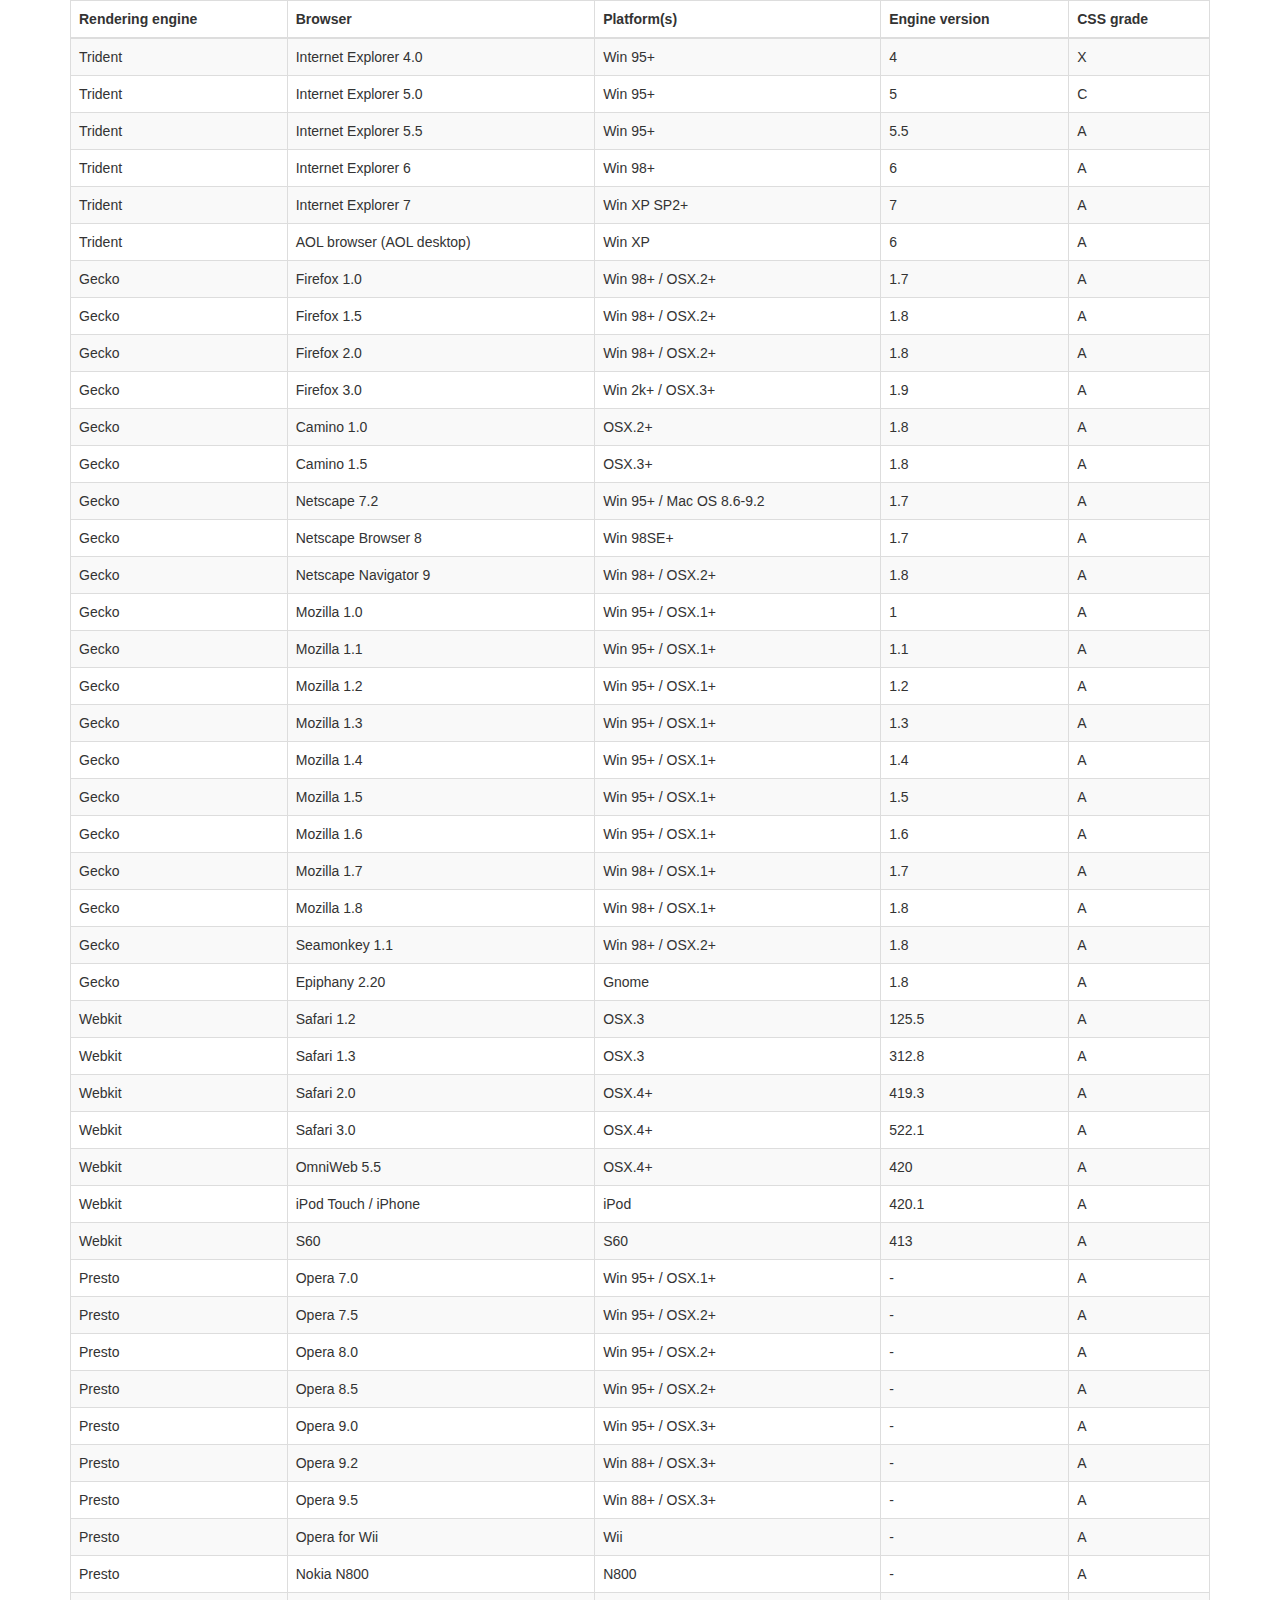
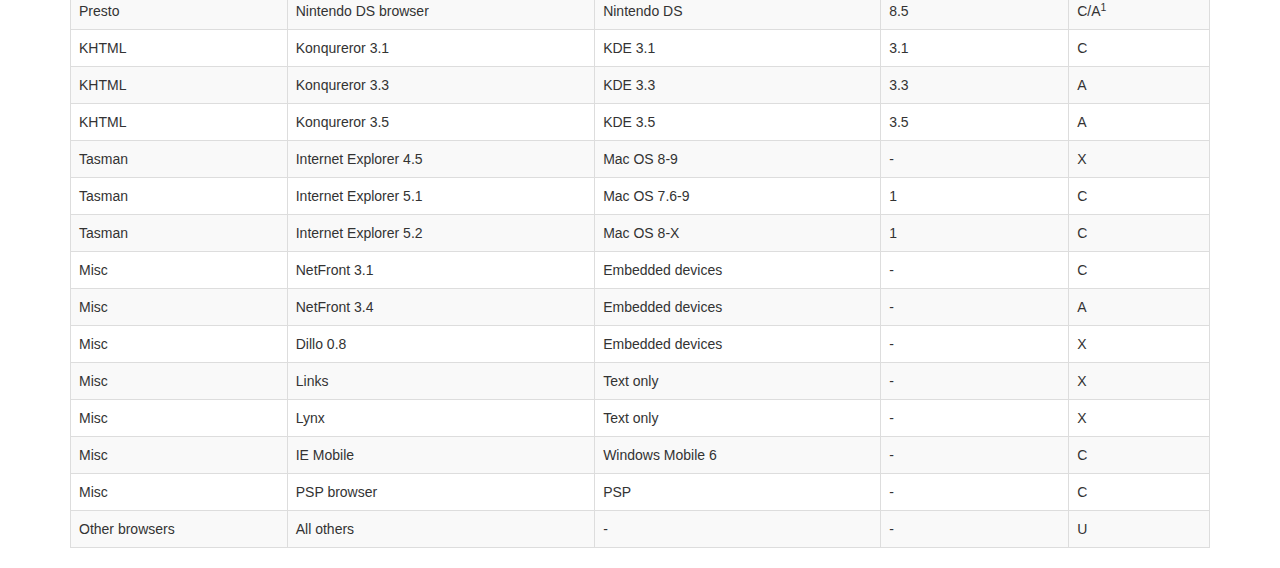
<file: static/vendor/datatables-plugins/index.html>
<!DOCTYPE HTML PUBLIC "-//W3C//DTD HTML 4.01//EN" "http://www.w3.org/TR/html4/strict.dtd">
<html>
	<head>
		<meta http-equiv="content-type" content="text/html; charset=utf-8" />
		
		<title>DataTables Bootstrap 3 example</title>

		<link rel="stylesheet" type="text/css" href="//maxcdn.bootstrapcdn.com/bootstrap/3.3.0/css/bootstrap.min.css">
		<link rel="stylesheet" type="text/css" href="dataTables.bootstrap.css">

		<script type="text/javascript" language="javascript" src="//code.jquery.com/jquery-1.11.1.min.js"></script>
		<script type="text/javascript" language="javascript" src="//cdn.datatables.net/1.10.3/js/jquery.dataTables.min.js"></script>
		<script type="text/javascript" language="javascript" src="dataTables.bootstrap.js"></script>
		<script type="text/javascript" charset="utf-8">
			$(document).ready(function() {
				$('#example').dataTable();
			} );
		</script>
	</head>
	<body>
		<div class="container">
			
<table cellpadding="0" cellspacing="0" border="0" class="table table-striped table-bordered" id="example">
	<thead>
		<tr>
			<th>Rendering engine</th>
			<th>Browser</th>
			<th>Platform(s)</th>
			<th>Engine version</th>
			<th>CSS grade</th>
		</tr>
	</thead>
	<tbody>
		<tr class="odd gradeX">
			<td>Trident</td>
			<td>Internet
				 Explorer 4.0</td>
			<td>Win 95+</td>
			<td class="center"> 4</td>
			<td class="center">X</td>
		</tr>
		<tr class="even gradeC">
			<td>Trident</td>
			<td>Internet
				 Explorer 5.0</td>
			<td>Win 95+</td>
			<td class="center">5</td>
			<td class="center">C</td>
		</tr>
		<tr class="odd gradeA">
			<td>Trident</td>
			<td>Internet
				 Explorer 5.5</td>
			<td>Win 95+</td>
			<td class="center">5.5</td>
			<td class="center">A</td>
		</tr>
		<tr class="even gradeA">
			<td>Trident</td>
			<td>Internet
				 Explorer 6</td>
			<td>Win 98+</td>
			<td class="center">6</td>
			<td class="center">A</td>
		</tr>
		<tr class="odd gradeA">
			<td>Trident</td>
			<td>Internet Explorer 7</td>
			<td>Win XP SP2+</td>
			<td class="center">7</td>
			<td class="center">A</td>
		</tr>
		<tr class="even gradeA">
			<td>Trident</td>
			<td>AOL browser (AOL desktop)</td>
			<td>Win XP</td>
			<td class="center">6</td>
			<td class="center">A</td>
		</tr>
		<tr class="gradeA">
			<td>Gecko</td>
			<td>Firefox 1.0</td>
			<td>Win 98+ / OSX.2+</td>
			<td class="center">1.7</td>
			<td class="center">A</td>
		</tr>
		<tr class="gradeA">
			<td>Gecko</td>
			<td>Firefox 1.5</td>
			<td>Win 98+ / OSX.2+</td>
			<td class="center">1.8</td>
			<td class="center">A</td>
		</tr>
		<tr class="gradeA">
			<td>Gecko</td>
			<td>Firefox 2.0</td>
			<td>Win 98+ / OSX.2+</td>
			<td class="center">1.8</td>
			<td class="center">A</td>
		</tr>
		<tr class="gradeA">
			<td>Gecko</td>
			<td>Firefox 3.0</td>
			<td>Win 2k+ / OSX.3+</td>
			<td class="center">1.9</td>
			<td class="center">A</td>
		</tr>
		<tr class="gradeA">
			<td>Gecko</td>
			<td>Camino 1.0</td>
			<td>OSX.2+</td>
			<td class="center">1.8</td>
			<td class="center">A</td>
		</tr>
		<tr class="gradeA">
			<td>Gecko</td>
			<td>Camino 1.5</td>
			<td>OSX.3+</td>
			<td class="center">1.8</td>
			<td class="center">A</td>
		</tr>
		<tr class="gradeA">
			<td>Gecko</td>
			<td>Netscape 7.2</td>
			<td>Win 95+ / Mac OS 8.6-9.2</td>
			<td class="center">1.7</td>
			<td class="center">A</td>
		</tr>
		<tr class="gradeA">
			<td>Gecko</td>
			<td>Netscape Browser 8</td>
			<td>Win 98SE+</td>
			<td class="center">1.7</td>
			<td class="center">A</td>
		</tr>
		<tr class="gradeA">
			<td>Gecko</td>
			<td>Netscape Navigator 9</td>
			<td>Win 98+ / OSX.2+</td>
			<td class="center">1.8</td>
			<td class="center">A</td>
		</tr>
		<tr class="gradeA">
			<td>Gecko</td>
			<td>Mozilla 1.0</td>
			<td>Win 95+ / OSX.1+</td>
			<td class="center">1</td>
			<td class="center">A</td>
		</tr>
		<tr class="gradeA">
			<td>Gecko</td>
			<td>Mozilla 1.1</td>
			<td>Win 95+ / OSX.1+</td>
			<td class="center">1.1</td>
			<td class="center">A</td>
		</tr>
		<tr class="gradeA">
			<td>Gecko</td>
			<td>Mozilla 1.2</td>
			<td>Win 95+ / OSX.1+</td>
			<td class="center">1.2</td>
			<td class="center">A</td>
		</tr>
		<tr class="gradeA">
			<td>Gecko</td>
			<td>Mozilla 1.3</td>
			<td>Win 95+ / OSX.1+</td>
			<td class="center">1.3</td>
			<td class="center">A</td>
		</tr>
		<tr class="gradeA">
			<td>Gecko</td>
			<td>Mozilla 1.4</td>
			<td>Win 95+ / OSX.1+</td>
			<td class="center">1.4</td>
			<td class="center">A</td>
		</tr>
		<tr class="gradeA">
			<td>Gecko</td>
			<td>Mozilla 1.5</td>
			<td>Win 95+ / OSX.1+</td>
			<td class="center">1.5</td>
			<td class="center">A</td>
		</tr>
		<tr class="gradeA">
			<td>Gecko</td>
			<td>Mozilla 1.6</td>
			<td>Win 95+ / OSX.1+</td>
			<td class="center">1.6</td>
			<td class="center">A</td>
		</tr>
		<tr class="gradeA">
			<td>Gecko</td>
			<td>Mozilla 1.7</td>
			<td>Win 98+ / OSX.1+</td>
			<td class="center">1.7</td>
			<td class="center">A</td>
		</tr>
		<tr class="gradeA">
			<td>Gecko</td>
			<td>Mozilla 1.8</td>
			<td>Win 98+ / OSX.1+</td>
			<td class="center">1.8</td>
			<td class="center">A</td>
		</tr>
		<tr class="gradeA">
			<td>Gecko</td>
			<td>Seamonkey 1.1</td>
			<td>Win 98+ / OSX.2+</td>
			<td class="center">1.8</td>
			<td class="center">A</td>
		</tr>
		<tr class="gradeA">
			<td>Gecko</td>
			<td>Epiphany 2.20</td>
			<td>Gnome</td>
			<td class="center">1.8</td>
			<td class="center">A</td>
		</tr>
		<tr class="gradeA">
			<td>Webkit</td>
			<td>Safari 1.2</td>
			<td>OSX.3</td>
			<td class="center">125.5</td>
			<td class="center">A</td>
		</tr>
		<tr class="gradeA">
			<td>Webkit</td>
			<td>Safari 1.3</td>
			<td>OSX.3</td>
			<td class="center">312.8</td>
			<td class="center">A</td>
		</tr>
		<tr class="gradeA">
			<td>Webkit</td>
			<td>Safari 2.0</td>
			<td>OSX.4+</td>
			<td class="center">419.3</td>
			<td class="center">A</td>
		</tr>
		<tr class="gradeA">
			<td>Webkit</td>
			<td>Safari 3.0</td>
			<td>OSX.4+</td>
			<td class="center">522.1</td>
			<td class="center">A</td>
		</tr>
		<tr class="gradeA">
			<td>Webkit</td>
			<td>OmniWeb 5.5</td>
			<td>OSX.4+</td>
			<td class="center">420</td>
			<td class="center">A</td>
		</tr>
		<tr class="gradeA">
			<td>Webkit</td>
			<td>iPod Touch / iPhone</td>
			<td>iPod</td>
			<td class="center">420.1</td>
			<td class="center">A</td>
		</tr>
		<tr class="gradeA">
			<td>Webkit</td>
			<td>S60</td>
			<td>S60</td>
			<td class="center">413</td>
			<td class="center">A</td>
		</tr>
		<tr class="gradeA">
			<td>Presto</td>
			<td>Opera 7.0</td>
			<td>Win 95+ / OSX.1+</td>
			<td class="center">-</td>
			<td class="center">A</td>
		</tr>
		<tr class="gradeA">
			<td>Presto</td>
			<td>Opera 7.5</td>
			<td>Win 95+ / OSX.2+</td>
			<td class="center">-</td>
			<td class="center">A</td>
		</tr>
		<tr class="gradeA">
			<td>Presto</td>
			<td>Opera 8.0</td>
			<td>Win 95+ / OSX.2+</td>
			<td class="center">-</td>
			<td class="center">A</td>
		</tr>
		<tr class="gradeA">
			<td>Presto</td>
			<td>Opera 8.5</td>
			<td>Win 95+ / OSX.2+</td>
			<td class="center">-</td>
			<td class="center">A</td>
		</tr>
		<tr class="gradeA">
			<td>Presto</td>
			<td>Opera 9.0</td>
			<td>Win 95+ / OSX.3+</td>
			<td class="center">-</td>
			<td class="center">A</td>
		</tr>
		<tr class="gradeA">
			<td>Presto</td>
			<td>Opera 9.2</td>
			<td>Win 88+ / OSX.3+</td>
			<td class="center">-</td>
			<td class="center">A</td>
		</tr>
		<tr class="gradeA">
			<td>Presto</td>
			<td>Opera 9.5</td>
			<td>Win 88+ / OSX.3+</td>
			<td class="center">-</td>
			<td class="center">A</td>
		</tr>
		<tr class="gradeA">
			<td>Presto</td>
			<td>Opera for Wii</td>
			<td>Wii</td>
			<td class="center">-</td>
			<td class="center">A</td>
		</tr>
		<tr class="gradeA">
			<td>Presto</td>
			<td>Nokia N800</td>
			<td>N800</td>
			<td class="center">-</td>
			<td class="center">A</td>
		</tr>
		<tr class="gradeA">
			<td>Presto</td>
			<td>Nintendo DS browser</td>
			<td>Nintendo DS</td>
			<td class="center">8.5</td>
			<td class="center">C/A<sup>1</sup></td>
		</tr>
		<tr class="gradeC">
			<td>KHTML</td>
			<td>Konqureror 3.1</td>
			<td>KDE 3.1</td>
			<td class="center">3.1</td>
			<td class="center">C</td>
		</tr>
		<tr class="gradeA">
			<td>KHTML</td>
			<td>Konqureror 3.3</td>
			<td>KDE 3.3</td>
			<td class="center">3.3</td>
			<td class="center">A</td>
		</tr>
		<tr class="gradeA">
			<td>KHTML</td>
			<td>Konqureror 3.5</td>
			<td>KDE 3.5</td>
			<td class="center">3.5</td>
			<td class="center">A</td>
		</tr>
		<tr class="gradeX">
			<td>Tasman</td>
			<td>Internet Explorer 4.5</td>
			<td>Mac OS 8-9</td>
			<td class="center">-</td>
			<td class="center">X</td>
		</tr>
		<tr class="gradeC">
			<td>Tasman</td>
			<td>Internet Explorer 5.1</td>
			<td>Mac OS 7.6-9</td>
			<td class="center">1</td>
			<td class="center">C</td>
		</tr>
		<tr class="gradeC">
			<td>Tasman</td>
			<td>Internet Explorer 5.2</td>
			<td>Mac OS 8-X</td>
			<td class="center">1</td>
			<td class="center">C</td>
		</tr>
		<tr class="gradeA">
			<td>Misc</td>
			<td>NetFront 3.1</td>
			<td>Embedded devices</td>
			<td class="center">-</td>
			<td class="center">C</td>
		</tr>
		<tr class="gradeA">
			<td>Misc</td>
			<td>NetFront 3.4</td>
			<td>Embedded devices</td>
			<td class="center">-</td>
			<td class="center">A</td>
		</tr>
		<tr class="gradeX">
			<td>Misc</td>
			<td>Dillo 0.8</td>
			<td>Embedded devices</td>
			<td class="center">-</td>
			<td class="center">X</td>
		</tr>
		<tr class="gradeX">
			<td>Misc</td>
			<td>Links</td>
			<td>Text only</td>
			<td class="center">-</td>
			<td class="center">X</td>
		</tr>
		<tr class="gradeX">
			<td>Misc</td>
			<td>Lynx</td>
			<td>Text only</td>
			<td class="center">-</td>
			<td class="center">X</td>
		</tr>
		<tr class="gradeC">
			<td>Misc</td>
			<td>IE Mobile</td>
			<td>Windows Mobile 6</td>
			<td class="center">-</td>
			<td class="center">C</td>
		</tr>
		<tr class="gradeC">
			<td>Misc</td>
			<td>PSP browser</td>
			<td>PSP</td>
			<td class="center">-</td>
			<td class="center">C</td>
		</tr>
		<tr class="gradeU">
			<td>Other browsers</td>
			<td>All others</td>
			<td>-</td>
			<td class="center">-</td>
			<td class="center">U</td>
		</tr>
	</tbody>
</table>
			
		</div>
	</body>
</html>
</file>
